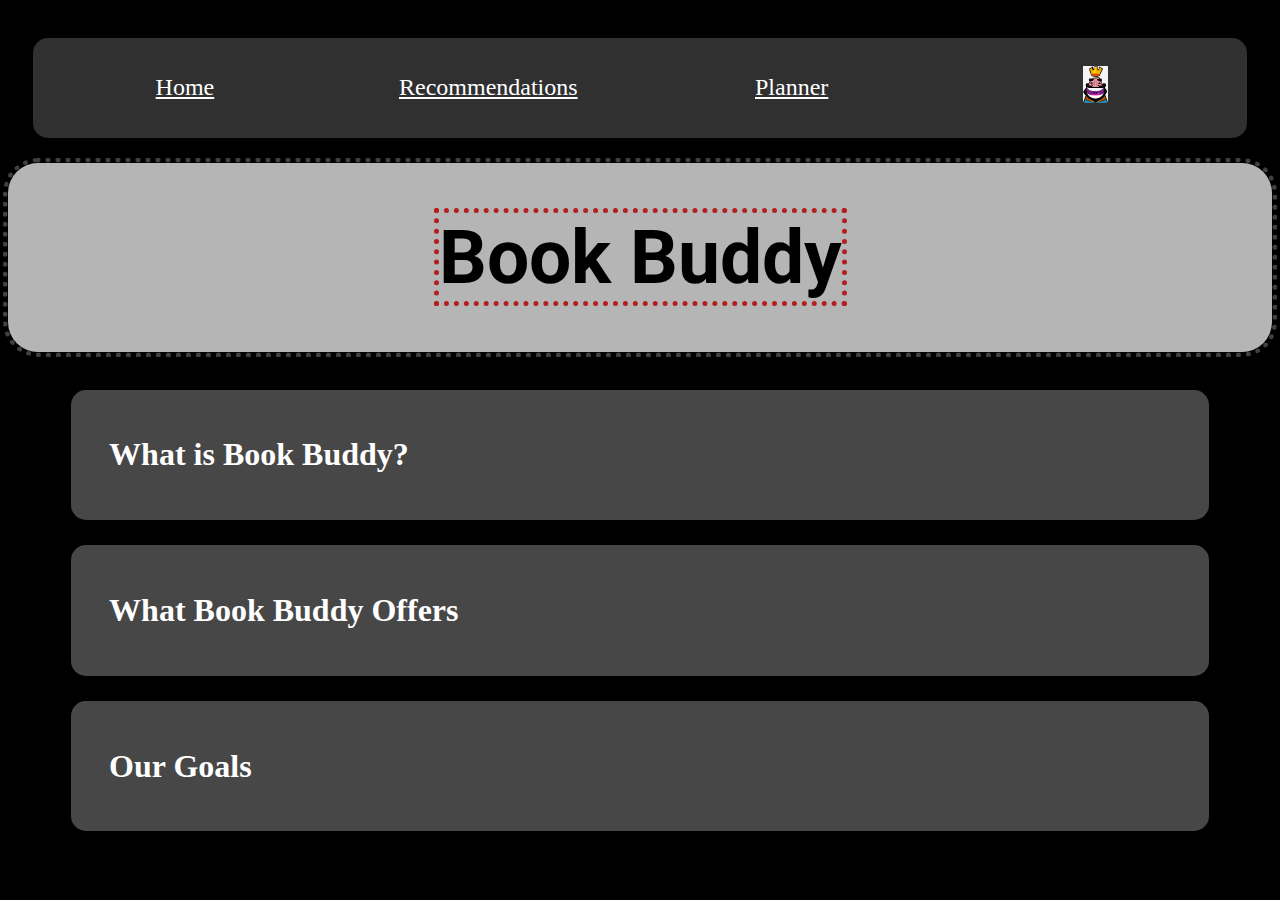
<file: index.html>
<!DOCTYPE html>
<html>
  <head>
    <meta charset="utf-8">
    <meta name="viewport" content="width=device-width">
    <title>Book Buddy</title>
    <link href="style.css" rel="stylesheet" type="text/css" />
    <link href="https://fonts.googleapis.com/css2?family=Roboto:wght@500&display=swap" rel="stylesheet">
  </head>
  <body>
    <header class = "navbar">
      <a href = "index.html"> Home </a>
      <a href = "recommendations.html"> Recommendations </a>
      <a href = "new_planner.html"> Planner </a>
      <a href = "user_settings.html">
        <img src="/Images/HEHEHAHA.jpg" width = 25>
      </a>
    </header>
    <header class = "title-space"> 
      <h1 class = "webpage-title">Book Buddy</h1>
    </header>
    <main>
      <section>
        <h1>What is Book Buddy?</h1>
        <p></p>
      </section>
      <section>
        <h1>What Book Buddy Offers</h1>
      </section>
      <section>
        <h1>Our Goals</h1>
      </section>
    </main>
  </body>
</html>
</file>
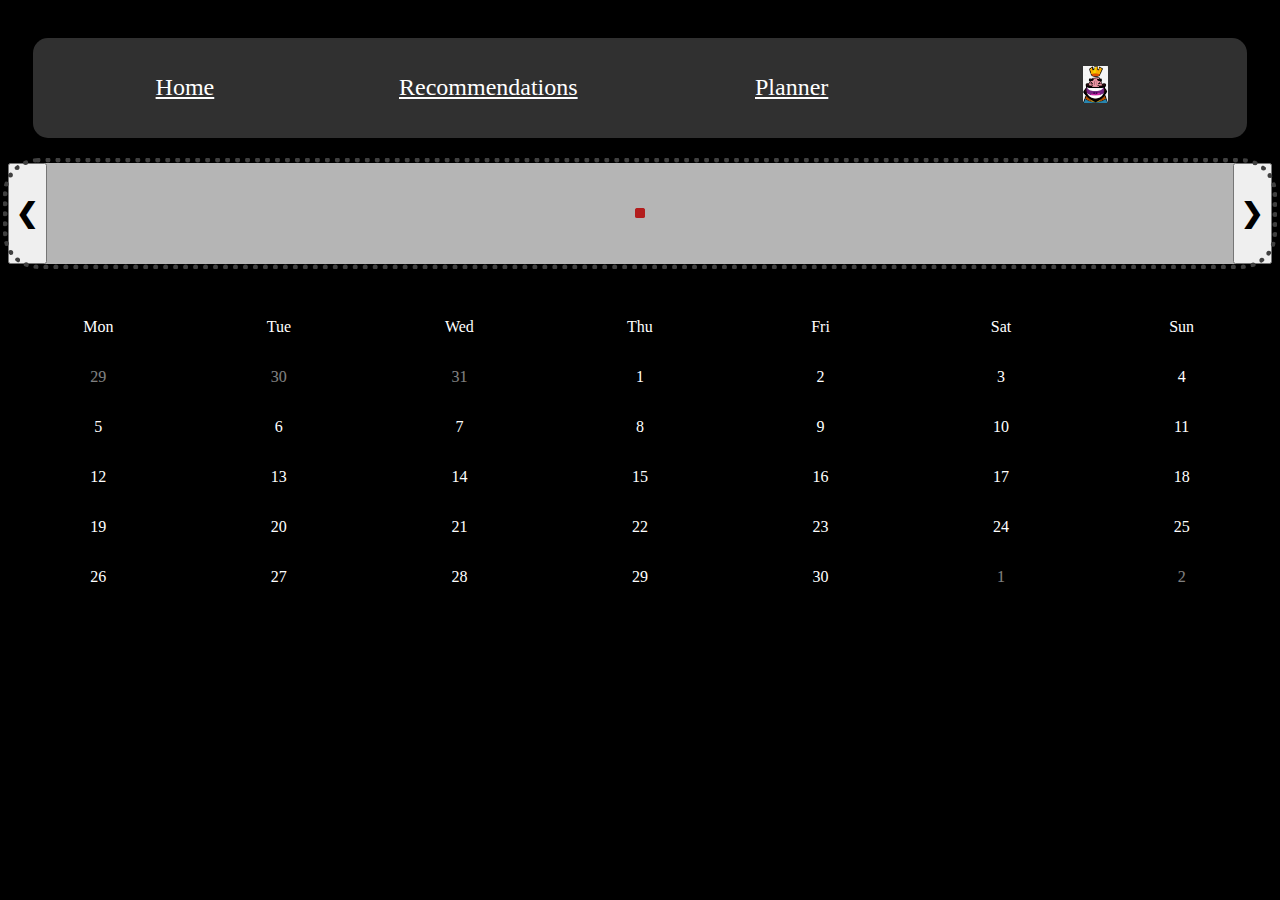
<file: new_planner.html>
<!DOCTYPE html>
<html>
  <head>
    <meta charset="utf-8">
    <meta name="viewport" content="width=device-width">
    <title>Book Buddy</title>
    <link href="style.css" rel="stylesheet" type="text/css" />
    <link href="https://fonts.googleapis.com/css2?family=Roboto:wght@500&display=swap" rel="stylesheet">
  </head>
  <body>
    <script src="planner_script.js"></script>
    <header class = "navbar">
      <a href = "index.html"> Home </a>
      <a href = "recommendations.html"> Recommendations </a>
      <a href = "new_planner.html"> Planner </a>
      <a href = "user_settings.html">
        <img src="/Images/HEHEHAHA.jpg" width = 25>
      </a>
    </header>
    <header class = "planner-title-space"> 
      <button id = "prev-month"><h1>&#10094</h1></button>
      <h1 class = "webpage-title">
        <div id = "month"></div>
        <div id = "year"></div></h1>
      <button id = "next-month"><h1>&#10095</h1></button>
    </header>
    <main>
      <div class = "weekdays">
        <p>Mon</p>
        <p>Tue</p>
        <p>Wed</p>
        <p>Thu</p>
        <p>Fri</p>
        <p>Sat</p>
        <p>Sun</p>
      </div>
      <div class = "days">
        <p class = "prev-month"p>29</p>
        <p class = "prev-month">30</p>
        <p class = "prev-month">31</p>
        <p>1</p>
        <p>2</p>
        <p>3</p>
        <p>4</p>
        <p>5</p>
        <p>6</p>
        <p>7</p>
        <p>8</p>
        <p>9</p>
        <p>10</p>
        <p>11</p>
        <p>12</p>
        <p>13</p>
        <p>14</p>
        <p>15</p>
        <p>16</p>
        <p>17</p>
        <p>18</p>
        <p>19</p>
        <p>20</p>
        <p>21</p>
        <p>22</p>
        <p>23</p>
        <p>24</p>
        <p>25</p>
        <p>26</p>
        <p>27</p>
        <p>28</p>
        <p>29</p>
        <p>30</p>
        <p class = "next-month">1</p>
        <p class = "next-month">2</p>
      </div>
    </main>
  </body>
</html>
</file>
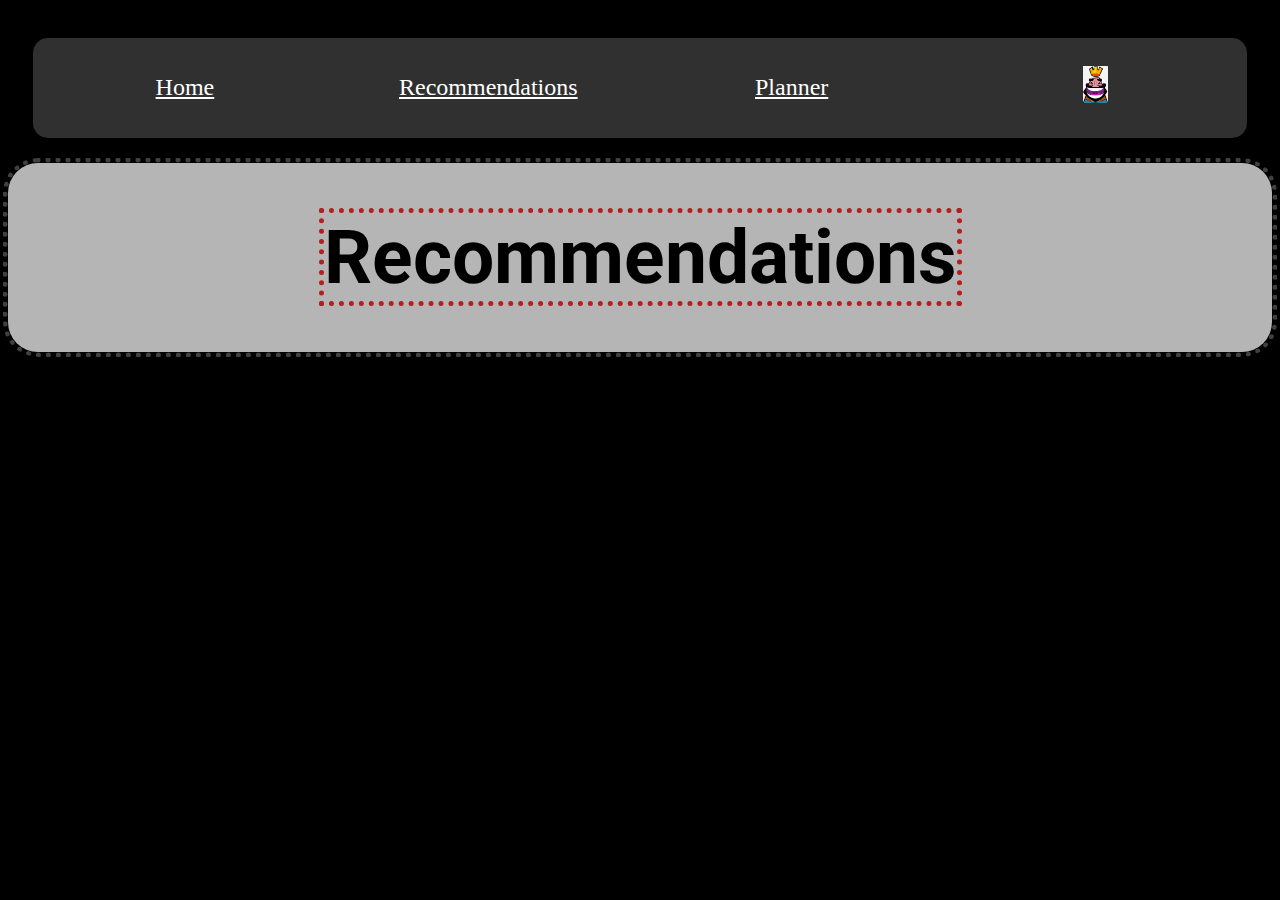
<file: recommendations.html>
<!DOCTYPE html>
<html>
  <head>
    <meta charset="utf-8">
    <meta name="viewport" content="width=device-width">
    <title>Book Buddy</title>
    <link href="style.css" rel="stylesheet" type="text/css" />
    <link href="https://fonts.googleapis.com/css2?family=Roboto:wght@500&display=swap" rel="stylesheet">
  </head>
  <body>
    <header class = "navbar">
      <!--
      <ul class = "navbar">
        <li><a href = "index.html"> Home </a></li>
        <li><a href = "recommendations.html"> Recommendations </a></li>
        <li><a href = "planner.html"> Planner </a></li>
        <li><a href = "user_settings.html">
            <img src="/Images/HEHEHAHA.jpg" width = 25>
        </a></li>
      </ul>
      -->
      <a href = "index.html"> Home </a>
      <a href = "recommendations.html"> Recommendations </a>
      <a href = "new_planner.html"> Planner </a>
      <a href = "user_settings.html">
        <img src="/Images/HEHEHAHA.jpg" width = 25>
      </a>
    </header>
    <header class = "title-space"> 
      <h1 class = "webpage-title">Recommendations</h1>
    </header>
    <main>
      </section>
    </main>
  </body>
</html>
</file>
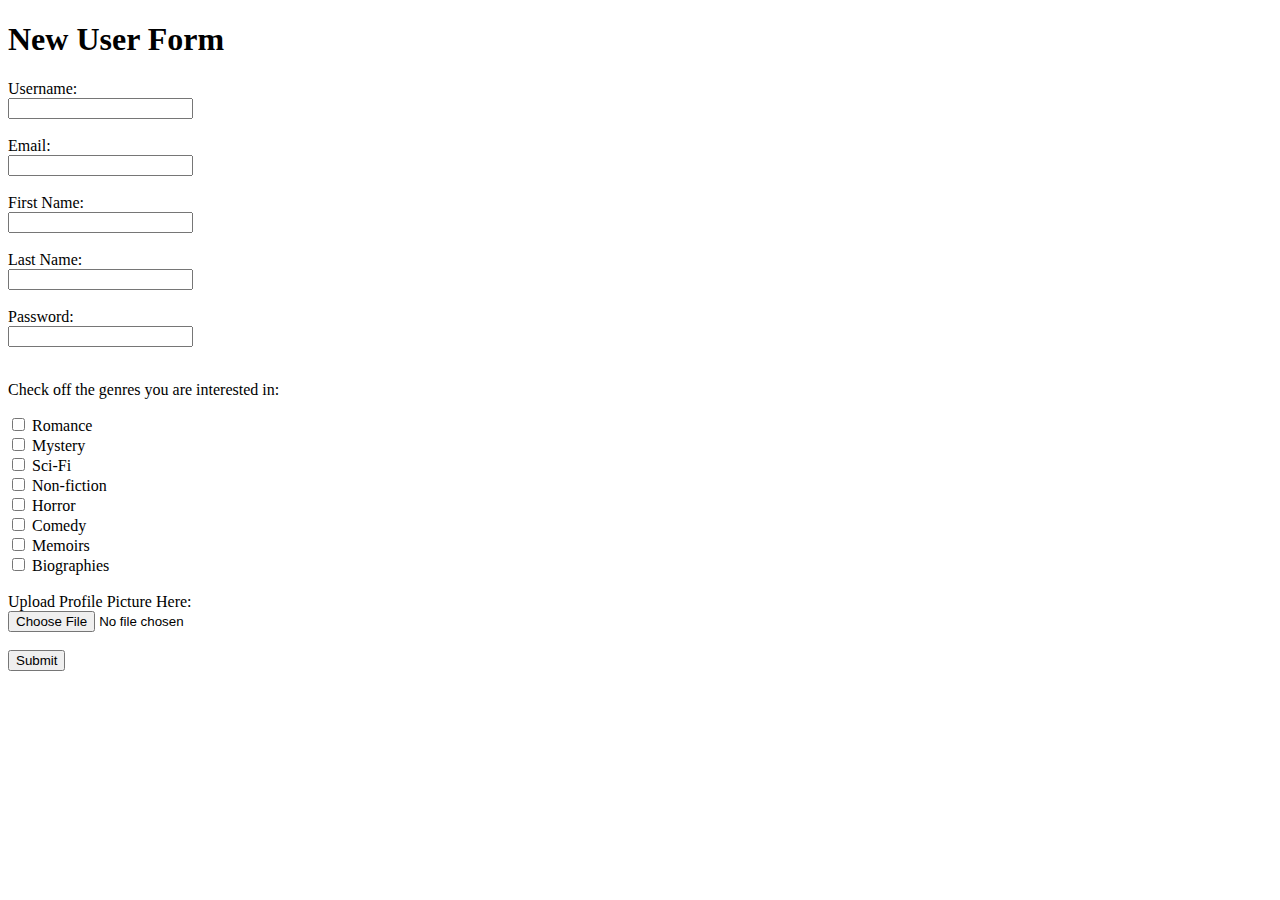
<file: user_settings.html>
<!DOCTYPE html>
<html>
  <head>
    <meta charset="utf-8">
    <meta name="viewport" content="width=device-width">
    <title>Hi</title>
    <!--<link href="style.css" rel="stylesheet" type="text/css" />-->
  </head>
  <body>
    <form>
      <h1>New User Form</h1>
      
      <label for = "uname">Username:</label>
      <br>
      <input type = "text" id = "uname">
       
      <br>
      <br>

      <label for = "email">Email:</label>
      <br>
      <input type = "email" id = "email">
       
      <br>
      <br>
       
      <label for = "fname">First Name:</label>
      <br>
      <input type = "text" id = "fname">
      
      <br>
      <br> 
      
      <label for = "lname">Last Name:</label>
      <br>
      <input type = "text" id = "lname">

      <br>
      <br>

      <label for = "pass">Password:</label>
      <br>
      <input type = "password" id = "pass">

      <br>
      <br>

      <p>Check off the genres you are interested in:</p>

      <input type = "checkbox" id = "genre1">
      <label for = "genre1">Romance</label>
      <br> 
      <input type = "checkbox" id = "genre2">
      <label for = "genre2">Mystery</label>
      <br>
      <input type = "checkbox" id = "genre3">
      <label for = "genre3">Sci-Fi</label>
      <br>
      <input type = "checkbox" id = "genre4">
      <label for = "genre4">Non-fiction</label>
      <br>
      <input type = "checkbox" id = "genre5">
      <label for = "genre5">Horror</label>
      <br>
      <input type = "checkbox" id = "genre6">
      <label for = "genre6">Comedy</label>
      <br>
      <input type = "checkbox" id = "genre7">
      <label for = "genre7">Memoirs</label>
      <br>
      <input type = "checkbox" id = "genre8">
      <label for = "genre8">Biographies</label>

      <br>
      <br>
      
      <label for = "fileUp">Upload Profile Picture Here:</label>
      <br>
      <input type = "file" id = "fileUp">

      <br>
      <br>
      
      <input type = "submit">
    </form>
  </body>
</html>
</file>
<file: style.css>
/* Website Style*/
body{
  background: #000000;
} 
 
.navbar{
  display: flex;
  margin: 0;
  padding: 0;
  align-items: center;
  margin-bottom: 2%;
  margin-top: 3%;
  margin-right: 2%;
  margin-left: 2%;
  background: #303030;
  height: 100px;
  border-radius: 15px;
}
.navbar a{
  display: inline;
  padding: 10;
  /*hi roger, below is css stuff to equally space out the nav bar items*/
  display: inline-block;
  display: -moz-inline-box;
  *display: inline;
  zoom: 1;
  width: 33%;
  text-align: center;
  font-size: 150%;
  color: white;
  underline: false;
}
.title-space {
  width: 100%;
  text-align: center; 
  background: #b5b5b5;
  outline: 5px dotted #404040;
  border-radius: 30px;
  margin-bottom: 3%;
}

.webpage-title {
  font-family: "Roboto", sans-serif;
  font-size: 75px;
  text-align: center;
  align-self: center;
  display: inline-block;
  outline: 5px dotted #b31e1e;
}

main section{
  background: #474747;
  padding-top: 2%;
  padding-bottom: 2%;
  padding-left: 3%;
  padding-right: 3%;
  margin-bottom: 2%;
  margin-top: 2%;
  margin-right: 5%;
  margin-left: 5%;
  border-radius: 15px;
} 
 
main section h1{
  color: white;
}

main section p{
  margin-left: 4%;
  color: white;
}
/*Planner Styles*/
.planner-title-space {
  width: 100%;
  display: flex;
  justify-content: space-between;
  text-align: center; 
  background: #b5b5b5;
  outline: 5px dotted #404040;
  border-radius: 30px;
  margin-bottom: 3%;
}
.title-space ul {
  list-style-type: none;
}
.weekdays{
  color: white;
  display: flex;
  flex-warp: wrap;
  align-items: center;
  width: 100%;
}
.days{
  color: white;
  display: flex;
  flex-wrap: wrap;
  align-items: center;
  width: 100%;
}
.weekdays p{
  width: calc(100%/7);
  text-align: center;
}
.days p{
  width: calc(100%/7);
  text-align: center;
}
.prev-month, .next-month {
  opacity: 0.5;
}
</file>
